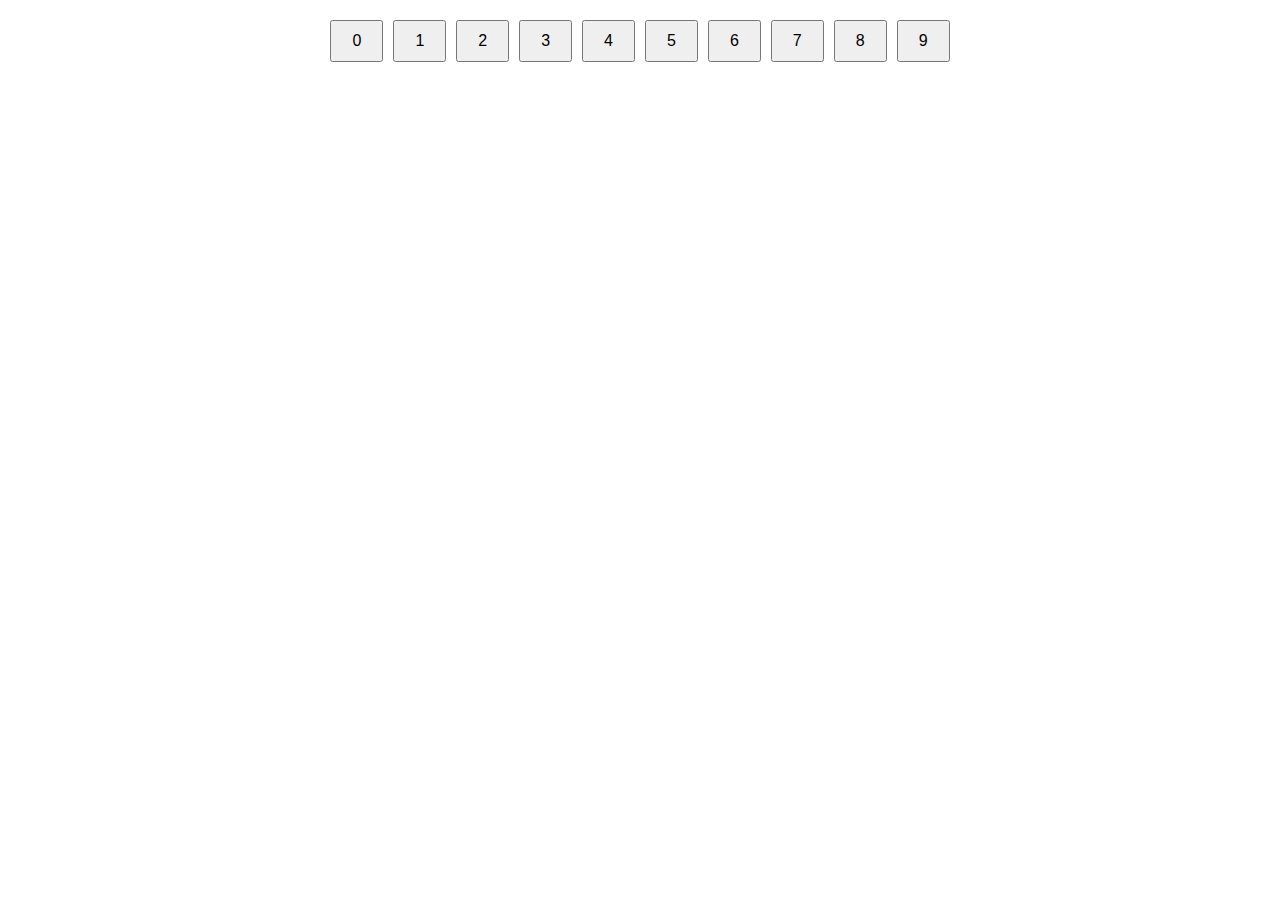
<file: rolling_the_numbers/index.html>
<!DOCTYPE html>
<html lang="en">
<head>
    <meta charset="UTF-8">
    <meta name="viewport" content="width=device-width, initial-scale=1.0">
    <title>Number Roller</title>
    <style>
        body {
            font-family: Arial, sans-serif;
            display: flex;
            flex-direction: column;
            align-items: center;
            justify-content: flex-start;
            height: 100vh;
            margin: 0;
            overflow: hidden;
        }
        .buttons-container {
            display: flex;
            justify-content: center;
            margin-top: 20px;
        }
        .number-button {
            padding: 10px 20px;
            font-size: 1em;
            margin: 0 5px;
            cursor: pointer;
        }
        .falling-number {
            position: absolute;
            font-size: 2em;
            animation: fall 2s linear;
        }
        @keyframes fall {
            0% { top: -50px; }
            100% { top: calc(100vh - 50px); }
        }
    </style>
</head>
<body>
    <div class="buttons-container">
        <button class="number-button" onclick="fallNumber(0)">0</button>
        <button class="number-button" onclick="fallNumber(1)">1</button>
        <button class="number-button" onclick="fallNumber(2)">2</button>
        <button class="number-button" onclick="fallNumber(3)">3</button>
        <button class="number-button" onclick="fallNumber(4)">4</button>
        <button class="number-button" onclick="fallNumber(5)">5</button>
        <button class="number-button" onclick="fallNumber(6)">6</button>
        <button class="number-button" onclick="fallNumber(7)">7</button>
        <button class="number-button" onclick="fallNumber(8)">8</button>
        <button class="number-button" onclick="fallNumber(9)">9</button>
    </div>

    <script>
        function fallNumber(number) {
            const numberElement = document.createElement('div');
            numberElement.classList.add('falling-number');
            numberElement.innerText = number;
            numberElement.style.left = Math.random() * window.innerWidth + 'px';
            document.body.appendChild(numberElement);

            numberElement.addEventListener('animationend', () => {
                numberElement.remove();
            });
        }
    </script>
</body>
</html>
</file>
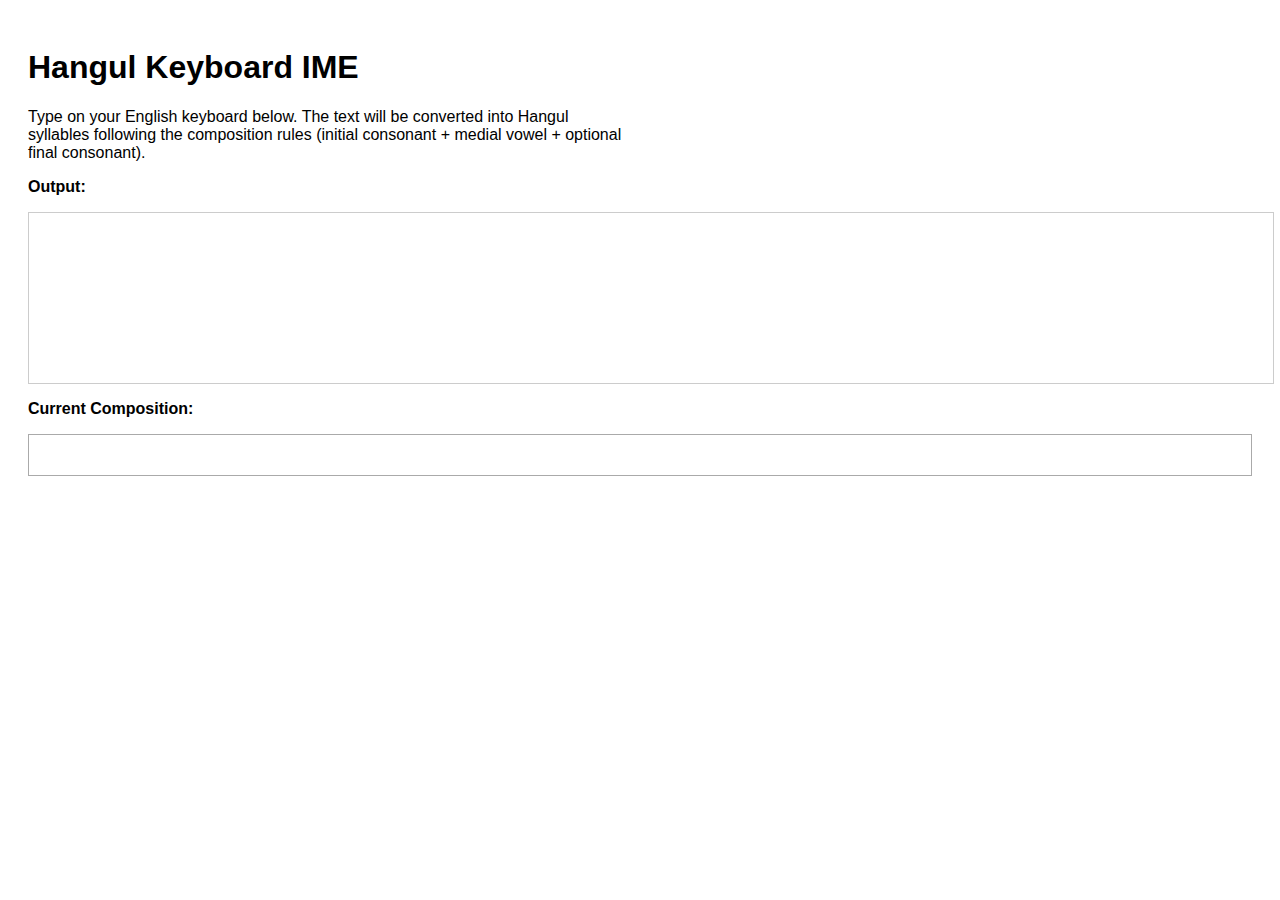
<file: hangul_keyboard.html>
<!DOCTYPE html>
<html lang="en">
<head>
  <meta charset="UTF-8">
  <title>Hangul Keyboard IME</title>
  <style>
    body { font-family: sans-serif; padding: 20px; }
    #output { border: 1px solid #ccc; padding: 10px; width: 100%; min-height: 150px; }
    #composing { font-size: 1.5em; margin-top: 10px; padding: 5px; border: 1px solid #aaa; min-height: 30px; }
    p { max-width: 600px; }
  </style>
</head>
<body>
  <h1>Hangul Keyboard IME</h1>
  <p>Type on your English keyboard below. The text will be converted into Hangul syllables following the composition rules (initial consonant + medial vowel + optional final consonant).</p>
  <p><strong>Output:</strong></p>
  <div id="output"></div>
  <p><strong>Current Composition:</strong></p>
  <div id="composing"></div>

  <script>
    /***** Data Structures for Hangul Composition *****/
    const initials = ['ㄱ','ㄲ','ㄴ','ㄷ','ㄸ','ㄹ','ㅁ','ㅂ','ㅃ','ㅅ','ㅆ','ㅇ','ㅈ','ㅉ','ㅊ','ㅋ','ㅌ','ㅍ','ㅎ'];
    const medials  = ['ㅏ','ㅐ','ㅑ','ㅒ','ㅓ','ㅔ','ㅕ','ㅖ','ㅗ','ㅘ','ㅙ','ㅚ','ㅛ','ㅜ','ㅝ','ㅞ','ㅟ','ㅠ','ㅡ','ㅢ','ㅣ'];
    const finals   = ['','ㄱ','ㄲ','ㄳ','ㄴ','ㄵ','ㄶ','ㄷ','ㄹ','ㄺ','ㄻ','ㄼ','ㄽ','ㄾ','ㄿ','ㅀ','ㅁ','ㅂ','ㅄ','ㅅ','ㅆ','ㅇ','ㅈ','ㅊ','ㅋ','ㅌ','ㅍ','ㅎ'];

    // Map from English-key (Dubeolsik layout) to Hangul jamo.
    const keyMap = {
      // Consonants
      'r': { type: 'consonant', jamo: 'ㄱ' },
      'R': { type: 'consonant', jamo: 'ㄲ' },
      's': { type: 'consonant', jamo: 'ㄴ' },
      'e': { type: 'consonant', jamo: 'ㄷ' },
      'E': { type: 'consonant', jamo: 'ㄸ' },
      'f': { type: 'consonant', jamo: 'ㄹ' },
      'a': { type: 'consonant', jamo: 'ㅁ' },
      'q': { type: 'consonant', jamo: 'ㅂ' },
      'Q': { type: 'consonant', jamo: 'ㅃ' },
      't': { type: 'consonant', jamo: 'ㅅ' },
      'T': { type: 'consonant', jamo: 'ㅆ' },
      'd': { type: 'consonant', jamo: 'ㅇ' },
      'w': { type: 'consonant', jamo: 'ㅈ' },
      'W': { type: 'consonant', jamo: 'ㅉ' },
      'c': { type: 'consonant', jamo: 'ㅊ' },
      'z': { type: 'consonant', jamo: 'ㅋ' },
      'x': { type: 'consonant', jamo: 'ㅌ' },
      'v': { type: 'consonant', jamo: 'ㅍ' },
      'g': { type: 'consonant', jamo: 'ㅎ' },
      // Vowels
      'k': { type: 'vowel', jamo: 'ㅏ' },
      'o': { type: 'vowel', jamo: 'ㅐ' },
      'i': { type: 'vowel', jamo: 'ㅑ' },
      // (Skipping shift variant for ㅒ)
      'j': { type: 'vowel', jamo: 'ㅓ' },
      'p': { type: 'vowel', jamo: 'ㅔ' },
      'u': { type: 'vowel', jamo: 'ㅕ' },
      'P': { type: 'vowel', jamo: 'ㅖ' },
      'h': { type: 'vowel', jamo: 'ㅗ' },
      'y': { type: 'vowel', jamo: 'ㅛ' },
      'n': { type: 'vowel', jamo: 'ㅜ' },
      'b': { type: 'vowel', jamo: 'ㅠ' },
      'm': { type: 'vowel', jamo: 'ㅡ' },
      'l': { type: 'vowel', jamo: 'ㅣ' }
    };

    // Compound vowels: if a vowel is already present, check if the new vowel can combine.
    const compoundVowels = {
      'ㅗ': { 'ㅏ': 'ㅘ', 'ㅐ': 'ㅙ', 'ㅣ': 'ㅚ' },
      'ㅜ': { 'ㅓ': 'ㅝ', 'ㅔ': 'ㅞ', 'ㅣ': 'ㅟ' },
      'ㅡ': { 'ㅣ': 'ㅢ' }
    };

    // Compound final consonants (for when adding a second consonant after a final)
    const compoundFinals = {
      'ㄱ': { 'ㅅ': 'ㄳ' },
      'ㄴ': { 'ㅈ': 'ㄵ', 'ㅎ': 'ㄶ' },
      'ㄹ': { 'ㄱ': 'ㄺ', 'ㅁ': 'ㄻ', 'ㅂ': 'ㄼ', 'ㅅ': 'ㄽ', 'ㅌ': 'ㄾ', 'ㅍ': 'ㄿ', 'ㅎ': 'ㅀ' },
      'ㅂ': { 'ㅅ': 'ㅄ' }
    };

    // For backspace handling when a compound final is present:
    const decomposeFinal = {
      'ㄳ': ['ㄱ', 'ㅅ'],
      'ㄵ': ['ㄴ', 'ㅈ'],
      'ㄶ': ['ㄴ', 'ㅎ'],
      'ㄺ': ['ㄹ', 'ㄱ'],
      'ㄻ': ['ㄹ', 'ㅁ'],
      'ㄼ': ['ㄹ', 'ㅂ'],
      'ㄽ': ['ㄹ', 'ㅅ'],
      'ㄾ': ['ㄹ', 'ㅌ'],
      'ㄿ': ['ㄹ', 'ㅍ'],
      'ㅀ': ['ㄹ', 'ㅎ'],
      'ㅄ': ['ㅂ', 'ㅅ']
    };

    /***** State Variables *****/
    let currentSyllable = { initial: "", medial: "", final: "" };
    let composedText = "";

    // Display elements
    const outputDiv = document.getElementById("output");
    const composingDiv = document.getElementById("composing");

    function updateDisplay() {
      outputDiv.textContent = composedText;
      composingDiv.textContent = composeSyllable(currentSyllable);
    }

    // Compose a Hangul syllable using the Unicode composition formula.
    function composeSyllable(syllable) {
      if (syllable.initial && syllable.medial) {
        let initIndex = initials.indexOf(syllable.initial);
        let medIndex = medials.indexOf(syllable.medial);
        let finIndex = finals.indexOf(syllable.final);
        if (initIndex === -1 || medIndex === -1 || finIndex === -1) {
          return syllable.initial + syllable.medial + syllable.final;
        }
        return String.fromCharCode(0xAC00 + (initIndex * 588) + (medIndex * 28) + finIndex);
      } else {
        return syllable.initial + syllable.medial + syllable.final;
      }
    }

    // Commit the current syllable and reset.
    function commitSyllable() {
      composedText += composeSyllable(currentSyllable);
      currentSyllable = { initial: "", medial: "", final: "" };
    }

    /***** Key Event Handling *****/
    document.addEventListener("keydown", function(e) {
      // --- Ignore Pure Modifier Keys ---
      if (["Shift", "Control", "Alt", "Meta"].includes(e.key)) {
        return; // Do nothing if the pressed key is just a modifier.
      }

      // --- Backspace Handling ---
      if (e.key === "Backspace") {
        e.preventDefault();
        if (currentSyllable.final) {
          if (currentSyllable.final.length === 2 && decomposeFinal[currentSyllable.final]) {
            currentSyllable.final = decomposeFinal[currentSyllable.final][0];
          } else {
            currentSyllable.final = "";
          }
        } else if (currentSyllable.medial) {
          currentSyllable.medial = "";
        } else if (currentSyllable.initial) {
          currentSyllable.initial = "";
        } else {
          composedText = composedText.slice(0, -1);
        }
        updateDisplay();
        return;
      }

      // --- Space Handling ---
      if (e.key === " ") {
        e.preventDefault();
        commitSyllable();
        composedText += " ";
        updateDisplay();
        return;
      }

      // Look up the mapping for the pressed key.
      let mapping = keyMap[e.key];
      if (!mapping) {
        // If key not mapped, commit current syllable and output the key as-is.
        commitSyllable();
        composedText += e.key;
        updateDisplay();
        return;
      }
      e.preventDefault();

      /***** Process Consonant and Vowel Input *****/
      if (mapping.type === "consonant") {
        if (!currentSyllable.initial) {
          currentSyllable.initial = mapping.jamo;
        }
        else if (currentSyllable.initial && !currentSyllable.medial) {
          currentSyllable.initial = mapping.jamo;
        }
        else if (currentSyllable.initial && currentSyllable.medial) {
          if (!currentSyllable.final) {
            currentSyllable.final = mapping.jamo;
          } else {
            let currFinal = currentSyllable.final;
            if (compoundFinals[currFinal] && compoundFinals[currFinal][mapping.jamo]) {
              currentSyllable.final = compoundFinals[currFinal][mapping.jamo];
            } else {
              commitSyllable();
              currentSyllable.initial = mapping.jamo;
            }
          }
        }
      }
      else if (mapping.type === "vowel") {
        if (!currentSyllable.initial) {
          currentSyllable.initial = "ㅇ";
          currentSyllable.medial = mapping.jamo;
        }
        else if (currentSyllable.initial && !currentSyllable.medial) {
          currentSyllable.medial = mapping.jamo;
        }
        else if (currentSyllable.initial && currentSyllable.medial && !currentSyllable.final) {
          let currMedial = currentSyllable.medial;
          if (compoundVowels[currMedial] && compoundVowels[currMedial][mapping.jamo]) {
            currentSyllable.medial = compoundVowels[currMedial][mapping.jamo];
          } else {
            commitSyllable();
            currentSyllable.initial = "ㅇ";
            currentSyllable.medial = mapping.jamo;
          }
        }
        else if (currentSyllable.initial && currentSyllable.medial && currentSyllable.final) {
          let movedConsonant = currentSyllable.final;
          if (movedConsonant.length === 2 && decomposeFinal[movedConsonant]) {
            let decomposed = decomposeFinal[movedConsonant];
            currentSyllable.final = decomposed[0];
            commitSyllable();
            currentSyllable.initial = decomposed[1];
            currentSyllable.medial = mapping.jamo;
          } else {
            currentSyllable.final = "";
            commitSyllable();
            currentSyllable.initial = movedConsonant;
            currentSyllable.medial = mapping.jamo;
          }
        }
      }
      updateDisplay();
    });
  </script>
</body>
</html>
</file>
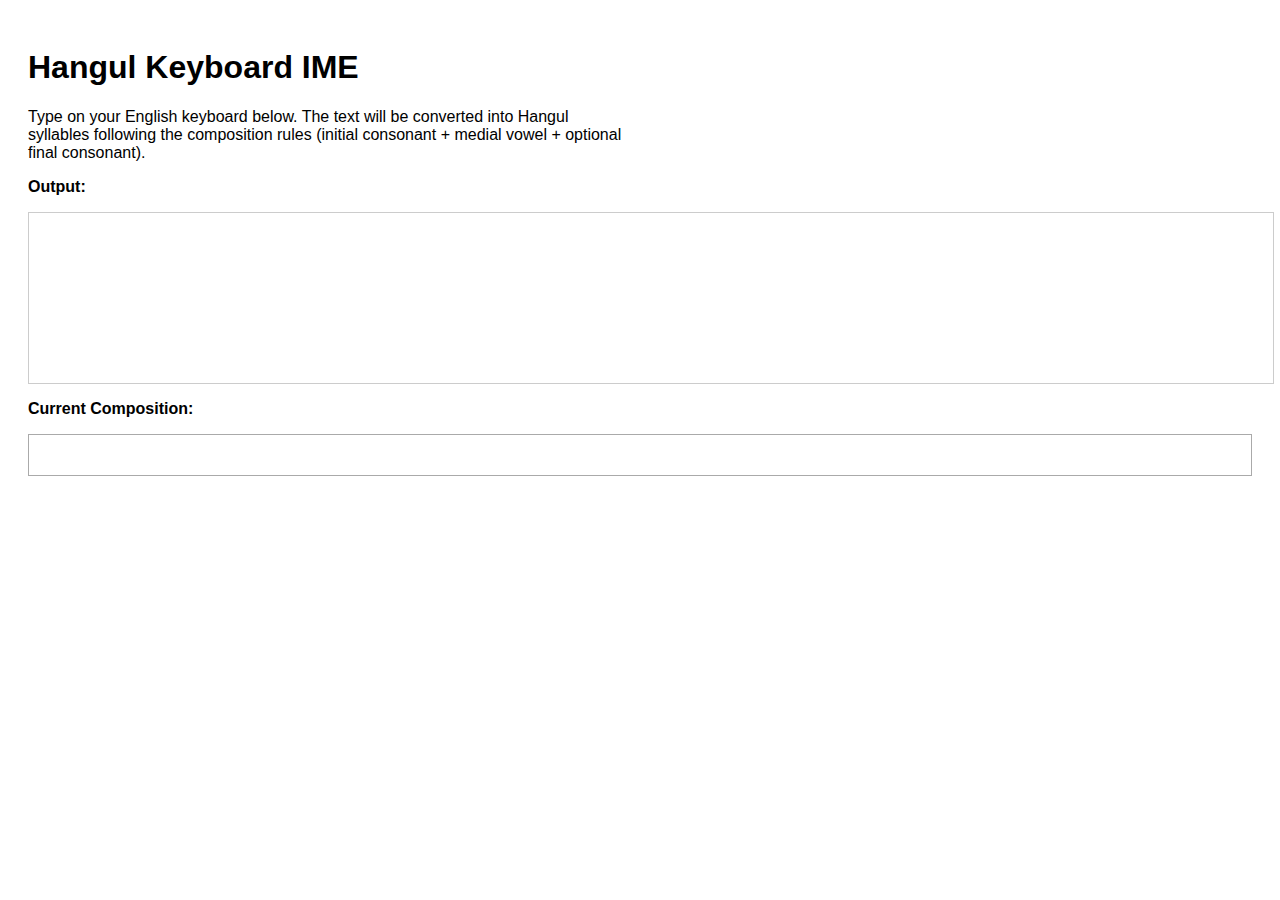
<file: korean_keyboard.html>
<!DOCTYPE html>
<html lang="en">
<head>
  <meta charset="UTF-8">
  <title>Hangul Keyboard IME</title>
  <style>
    body { font-family: sans-serif; padding: 20px; }
    #output { border: 1px solid #ccc; padding: 10px; width: 100%; min-height: 150px; }
    #composing { font-size: 1.5em; margin-top: 10px; padding: 5px; border: 1px solid #aaa; min-height: 30px; }
    p { max-width: 600px; }
  </style>
</head>
<body>
  <h1>Hangul Keyboard IME</h1>
  <p>Type on your English keyboard below. The text will be converted into Hangul syllables following the composition rules (initial consonant + medial vowel + optional final consonant).</p>
  <p><strong>Output:</strong></p>
  <div id="output"></div>
  <p><strong>Current Composition:</strong></p>
  <div id="composing"></div>

  <script>
    /***** Data Structures for Hangul Composition *****/
    // The lists of jamo (ordered as used for Unicode Hangul Syllable Composition)
    const initials = ['ㄱ','ㄲ','ㄴ','ㄷ','ㄸ','ㄹ','ㅁ','ㅂ','ㅃ','ㅅ','ㅆ','ㅇ','ㅈ','ㅉ','ㅊ','ㅋ','ㅌ','ㅍ','ㅎ'];
    const medials  = ['ㅏ','ㅐ','ㅑ','ㅒ','ㅓ','ㅔ','ㅕ','ㅖ','ㅗ','ㅘ','ㅙ','ㅚ','ㅛ','ㅜ','ㅝ','ㅞ','ㅟ','ㅠ','ㅡ','ㅢ','ㅣ'];
    const finals   = ['','ㄱ','ㄲ','ㄳ','ㄴ','ㄵ','ㄶ','ㄷ','ㄹ','ㄺ','ㄻ','ㄼ','ㄽ','ㄾ','ㄿ','ㅀ','ㅁ','ㅂ','ㅄ','ㅅ','ㅆ','ㅇ','ㅈ','ㅊ','ㅋ','ㅌ','ㅍ','ㅎ'];

    // Map from English-key (Dubeolsik) to Hangul jamo.
    const keyMap = {
      // Consonants
      'r': { type: 'consonant', jamo: 'ㄱ' },
      'R': { type: 'consonant', jamo: 'ㄲ' },
      's': { type: 'consonant', jamo: 'ㄴ' },
      'e': { type: 'consonant', jamo: 'ㄷ' },
      'E': { type: 'consonant', jamo: 'ㄸ' },
      'f': { type: 'consonant', jamo: 'ㄹ' },
      'a': { type: 'consonant', jamo: 'ㅁ' },
      'q': { type: 'consonant', jamo: 'ㅂ' },
      'Q': { type: 'consonant', jamo: 'ㅃ' },
      't': { type: 'consonant', jamo: 'ㅅ' },
      'T': { type: 'consonant', jamo: 'ㅆ' },
      'd': { type: 'consonant', jamo: 'ㅇ' },
      'w': { type: 'consonant', jamo: 'ㅈ' },
      'W': { type: 'consonant', jamo: 'ㅉ' },
      'c': { type: 'consonant', jamo: 'ㅊ' },
      'z': { type: 'consonant', jamo: 'ㅋ' },
      'x': { type: 'consonant', jamo: 'ㅌ' },
      'v': { type: 'consonant', jamo: 'ㅍ' },
      'g': { type: 'consonant', jamo: 'ㅎ' },
      // Vowels
      'k': { type: 'vowel', jamo: 'ㅏ' },
      'o': { type: 'vowel', jamo: 'ㅐ' },
      'i': { type: 'vowel', jamo: 'ㅑ' },
      // (Skipping shift variant for ㅒ)
      'j': { type: 'vowel', jamo: 'ㅓ' },
      'p': { type: 'vowel', jamo: 'ㅔ' },
      'u': { type: 'vowel', jamo: 'ㅕ' },
      'P': { type: 'vowel', jamo: 'ㅖ' },
      'h': { type: 'vowel', jamo: 'ㅗ' },
      'y': { type: 'vowel', jamo: 'ㅛ' },
      'n': { type: 'vowel', jamo: 'ㅜ' },
      'b': { type: 'vowel', jamo: 'ㅠ' },
      'm': { type: 'vowel', jamo: 'ㅡ' },
      'l': { type: 'vowel', jamo: 'ㅣ' }
    };

    // Compound vowels: if a vowel is already present, check if the new vowel can combine.
    const compoundVowels = {
      'ㅗ': { 'ㅏ': 'ㅘ', 'ㅐ': 'ㅙ', 'ㅣ': 'ㅚ' },
      'ㅜ': { 'ㅓ': 'ㅝ', 'ㅔ': 'ㅞ', 'ㅣ': 'ㅟ' },
      'ㅡ': { 'ㅣ': 'ㅢ' }
    };

    // Compound final consonants (for when adding a second consonant after a final)
    const compoundFinals = {
      'ㄱ': { 'ㅅ': 'ㄳ' },
      'ㄴ': { 'ㅈ': 'ㄵ', 'ㅎ': 'ㄶ' },
      'ㄹ': { 'ㄱ': 'ㄺ', 'ㅁ': 'ㄻ', 'ㅂ': 'ㄼ', 'ㅅ': 'ㄽ', 'ㅌ': 'ㄾ', 'ㅍ': 'ㄿ', 'ㅎ': 'ㅀ' },
      'ㅂ': { 'ㅅ': 'ㅄ' }
    };

    // For backspace handling when a compound final is present:
    const decomposeFinal = {
      'ㄳ': ['ㄱ', 'ㅅ'],
      'ㄵ': ['ㄴ', 'ㅈ'],
      'ㄶ': ['ㄴ', 'ㅎ'],
      'ㄺ': ['ㄹ', 'ㄱ'],
      'ㄻ': ['ㄹ', 'ㅁ'],
      'ㄼ': ['ㄹ', 'ㅂ'],
      'ㄽ': ['ㄹ', 'ㅅ'],
      'ㄾ': ['ㄹ', 'ㅌ'],
      'ㄿ': ['ㄹ', 'ㅍ'],
      'ㅀ': ['ㄹ', 'ㅎ'],
      'ㅄ': ['ㅂ', 'ㅅ']
    };

    /***** State Variables *****/
    // currentSyllable holds the parts that are being composed.
    let currentSyllable = { initial: "", medial: "", final: "" };
    // composedText holds committed syllables (or other characters).
    let composedText = "";

    // Display elements
    const outputDiv = document.getElementById("output");
    const composingDiv = document.getElementById("composing");

    // Update the on-screen display
    function updateDisplay() {
      outputDiv.textContent = composedText;
      composingDiv.textContent = composeSyllable(currentSyllable);
    }

    // Given the current parts, compose a Hangul syllable using the Unicode formula.
    function composeSyllable(syllable) {
      if (syllable.initial && syllable.medial) {
        let initIndex = initials.indexOf(syllable.initial);
        let medIndex = medials.indexOf(syllable.medial);
        let finIndex = finals.indexOf(syllable.final);
        if (initIndex === -1 || medIndex === -1 || finIndex === -1) {
          // Fallback: if any part is not found, simply join the parts.
          return syllable.initial + syllable.medial + syllable.final;
        }
        return String.fromCharCode(0xAC00 + (initIndex * 588) + (medIndex * 28) + finIndex);
      } else {
        // If incomplete, simply show the collected jamo.
        return syllable.initial + syllable.medial + syllable.final;
      }
    }

    // Commit the current syllable (flush it to composedText) and reset.
    function commitSyllable() {
      composedText += composeSyllable(currentSyllable);
      currentSyllable = { initial: "", medial: "", final: "" };
    }

    /***** Key Event Handling *****/
    document.addEventListener("keydown", function(e) {
      // --- Backspace Handling ---
      if (e.key === "Backspace") {
        e.preventDefault();
        if (currentSyllable.final) {
          // If the final is compound, remove its last component if possible.
          if (currentSyllable.final.length === 2 && decomposeFinal[currentSyllable.final]) {
            currentSyllable.final = decomposeFinal[currentSyllable.final][0];
          } else {
            currentSyllable.final = "";
          }
        } else if (currentSyllable.medial) {
          currentSyllable.medial = "";
        } else if (currentSyllable.initial) {
          currentSyllable.initial = "";
        } else {
          // If nothing is being composed, remove the last committed character.
          composedText = composedText.slice(0, -1);
        }
        updateDisplay();
        return;
      }

      // --- Space Handling ---
      if (e.key === " ") {
        e.preventDefault();
        commitSyllable();
        composedText += " ";
        updateDisplay();
        return;
      }

      // Look up the mapping for the pressed key.
      let mapping = keyMap[e.key];
      if (!mapping) {
        // For keys without a mapping, commit the current syllable and append the key as-is.
        commitSyllable();
        composedText += e.key;
        updateDisplay();
        return;
      }
      e.preventDefault();

      /***** Process Consonant and Vowel Input *****/
      if (mapping.type === "consonant") {
        // Case 1: No current initial—start a new syllable.
        if (!currentSyllable.initial) {
          currentSyllable.initial = mapping.jamo;
        }
        // Case 2: An initial exists but no medial yet.
        else if (currentSyllable.initial && !currentSyllable.medial) {
          // (Optionally one could allow double-initials; here we simply replace.)
          currentSyllable.initial = mapping.jamo;
        }
        // Case 3: Already have an initial and a medial.
        else if (currentSyllable.initial && currentSyllable.medial) {
          if (!currentSyllable.final) {
            currentSyllable.final = mapping.jamo;
          } else {
            // Try to combine to form a compound final consonant.
            let currFinal = currentSyllable.final;
            if (compoundFinals[currFinal] && compoundFinals[currFinal][mapping.jamo]) {
              currentSyllable.final = compoundFinals[currFinal][mapping.jamo];
            } else {
              // If not combinable, commit the current syllable and start a new one.
              commitSyllable();
              currentSyllable.initial = mapping.jamo;
            }
          }
        }
      }
      else if (mapping.type === "vowel") {
        // Vowel input when no initial: assume the silent ㅇ.
        if (!currentSyllable.initial) {
          currentSyllable.initial = "ㅇ";
          currentSyllable.medial = mapping.jamo;
        }
        // If initial exists but no medial yet, set the vowel.
        else if (currentSyllable.initial && !currentSyllable.medial) {
          currentSyllable.medial = mapping.jamo;
        }
        // If initial and medial exist and no final, try to form a compound vowel.
        else if (currentSyllable.initial && currentSyllable.medial && !currentSyllable.final) {
          let currMedial = currentSyllable.medial;
          if (compoundVowels[currMedial] && compoundVowels[currMedial][mapping.jamo]) {
            currentSyllable.medial = compoundVowels[currMedial][mapping.jamo];
          } else {
            // Otherwise, commit the syllable and start a new one (with silent ㅇ as initial).
            commitSyllable();
            currentSyllable.initial = "ㅇ";
            currentSyllable.medial = mapping.jamo;
          }
        }
        // If there is a final consonant already, we need to “reallocate” it.
        else if (currentSyllable.initial && currentSyllable.medial && currentSyllable.final) {
          let movedConsonant = currentSyllable.final;
          // For compound finals, try to decompose so that the second part moves.
          if (movedConsonant.length === 2 && decomposeFinal[movedConsonant]) {
            let decomposed = decomposeFinal[movedConsonant];
            currentSyllable.final = decomposed[0];
            commitSyllable();
            currentSyllable.initial = decomposed[1];
            currentSyllable.medial = mapping.jamo;
          } else {
            // For a single final consonant, move it to be the new syllable’s initial.
            currentSyllable.final = "";
            commitSyllable();
            currentSyllable.initial = movedConsonant;
            currentSyllable.medial = mapping.jamo;
          }
        }
      }
      updateDisplay();
    });
  </script>
</body>
</html>
</file>
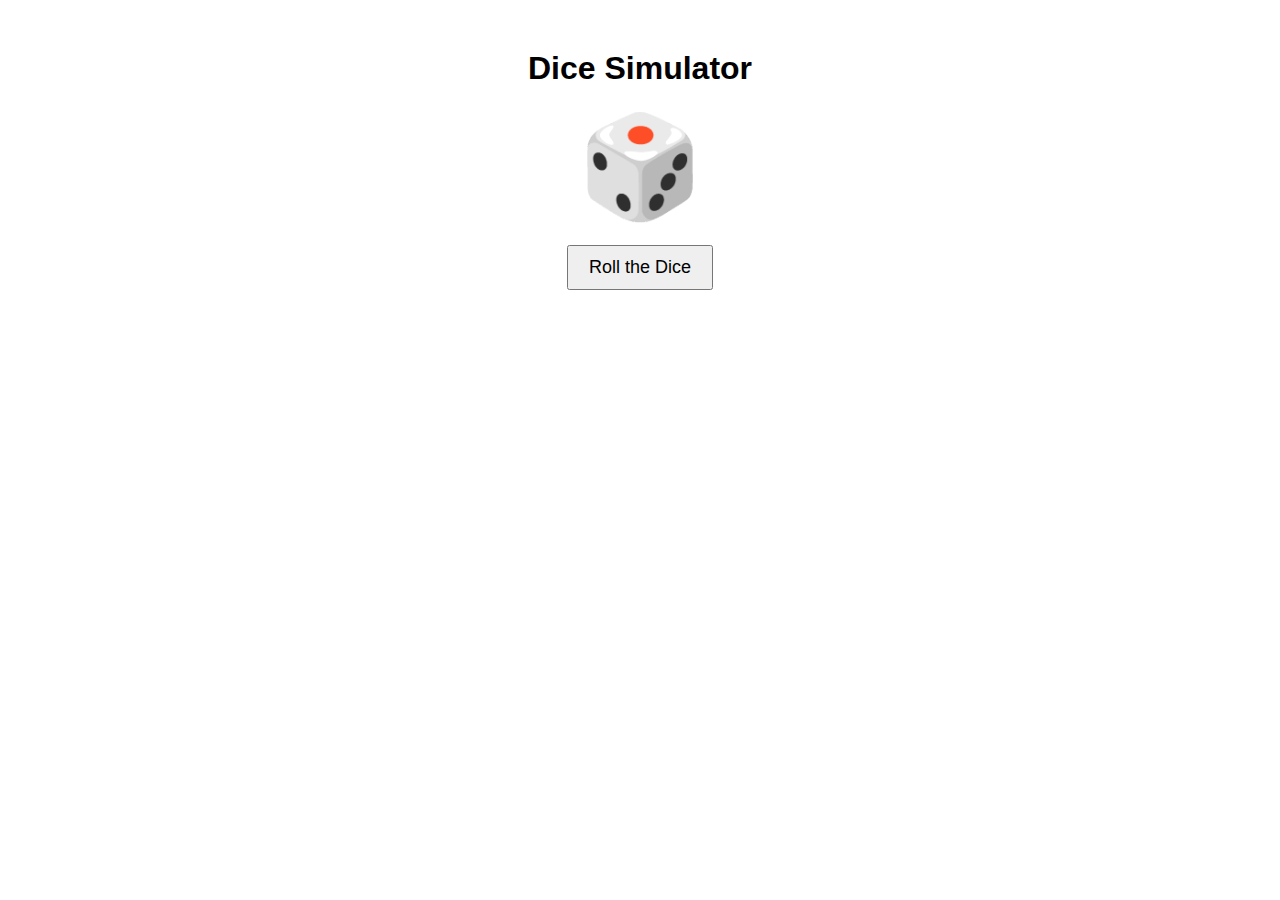
<file: random.html>
<!DOCTYPE html>
<html>
<head>
    <title>Dice Simulator</title>
    <style>
        body {
            font-family: Arial, sans-serif;
            text-align: center;
            margin-top: 50px;
        }
        #dice {
            font-size: 100px;
            margin: 20px;
        }
        #rollButton {
            padding: 10px 20px;
            font-size: 18px;
            cursor: pointer;
        }
    </style>
</head>
<body>
    <h1>Dice Simulator</h1>
    <div id="dice">🎲</div>
    <button id="rollButton">Roll the Dice</button>

    <script>
        const diceSymbols = ['⚀','⚁','⚂','⚃','⚄','⚅'];

        document.getElementById('rollButton').addEventListener('click', function() {
            const randomIndex = Math.floor(Math.random() * 6);
            document.getElementById('dice').innerText = diceSymbols[randomIndex];
        });
    </script>
</body>
</html>
</file>
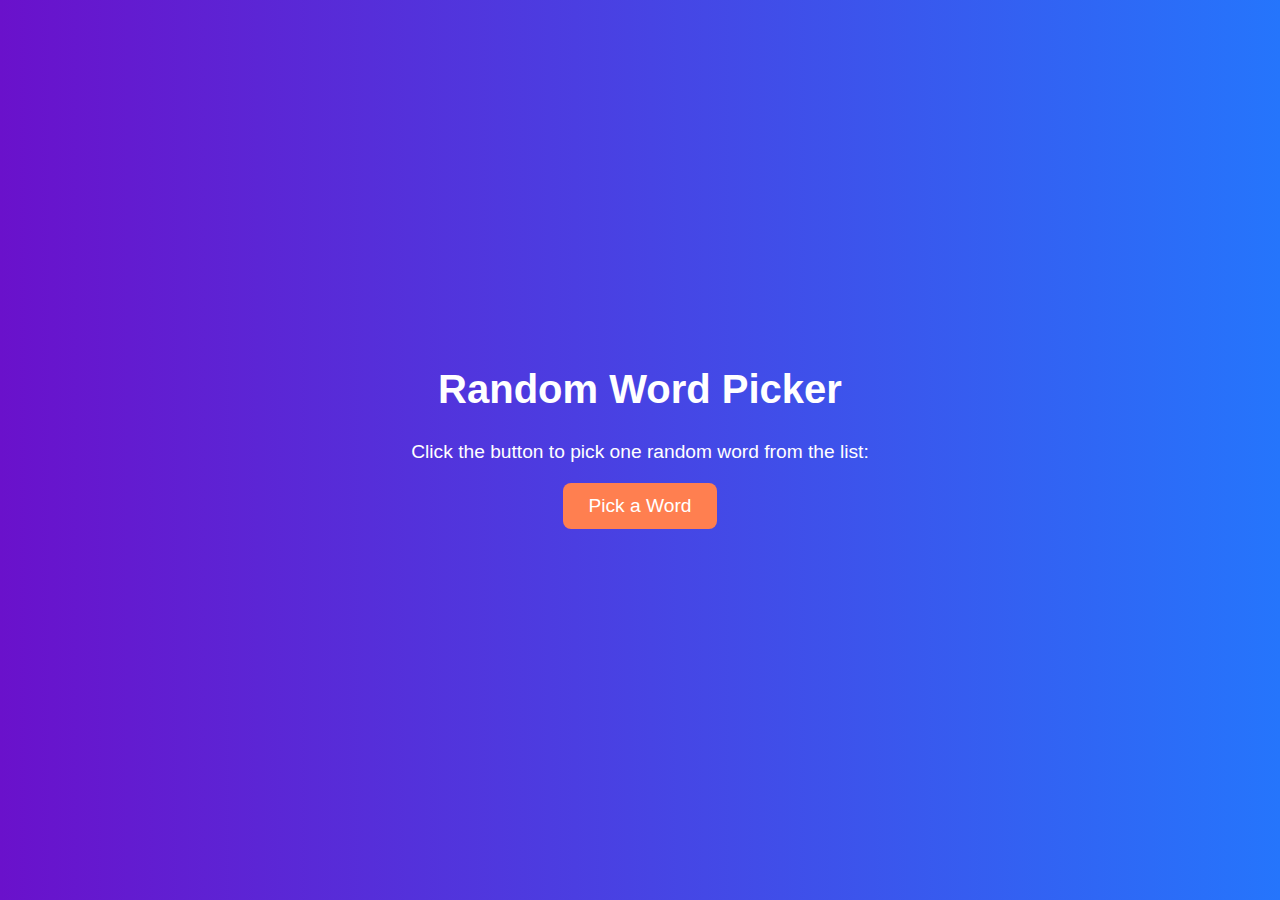
<file: random_pick.html>
<!DOCTYPE html>
<html lang="en">
<head>
    <meta charset="UTF-8">
    <meta name="viewport" content="width=device-width, initial-scale=1.0">
    <title>Random Word Picker</title>
    <style>
        body {
            font-family: Arial, sans-serif;
            text-align: center;
            margin: 0;
            padding: 0;
            background: linear-gradient(to right, #6a11cb, #2575fc);
            color: white;
            min-height: 100vh;
            display: flex;
            flex-direction: column;
            justify-content: center;
            align-items: center;
        }
        h1 {
            font-size: 2.5em;
            margin-bottom: 10px;
        }
        p {
            font-size: 1.2em;
            margin-bottom: 20px;
        }
        button {
            padding: 12px 25px;
            font-size: 1.2em;
            cursor: pointer;
            background: #ff7f50;
            color: white;
            border: none;
            border-radius: 8px;
            transition: transform 0.2s, background-color 0.3s;
        }
        button:hover {
            background: #ff5722;
            transform: scale(1.05);
        }
        #random-words {
            margin-top: 30px;
            font-size: 2em;
            color: #f5f5f5;
            text-shadow: 0px 2px 4px rgba(0, 0, 0, 0.3);
            animation: fadeIn 0.5s ease-in-out;
        }
        @keyframes fadeIn {
            from {
                opacity: 0;
                transform: translateY(10px);
            }
            to {
                opacity: 1;
                transform: translateY(0);
            }
        }
    </style>
</head>
<body>
    <h1>Random Word Picker</h1>
    <p>Click the button to pick one random word from the list:</p>
    <button onclick="pickRandomWords()">Pick a Word</button>
    <div id="random-words"></div>

    <script>
        const words = ['apple', 'banana', 'cherry', 'date', 'elderberry'];

        function pickRandomWords() {
            const shuffled = [...words].sort(() => 0.5 - Math.random());
            const randomWords = shuffled.slice(0, 1); // how much words I wanna
            const outputDiv = document.getElementById('random-words');
            outputDiv.innerText = `Random Word: ${randomWords.join(', ')}`;

            outputDiv.style.animation = 'none';
            setTimeout(() => {
                outputDiv.style.animation = '';
            }, 10);
        }
    </script>
</body>
</html>
</file>
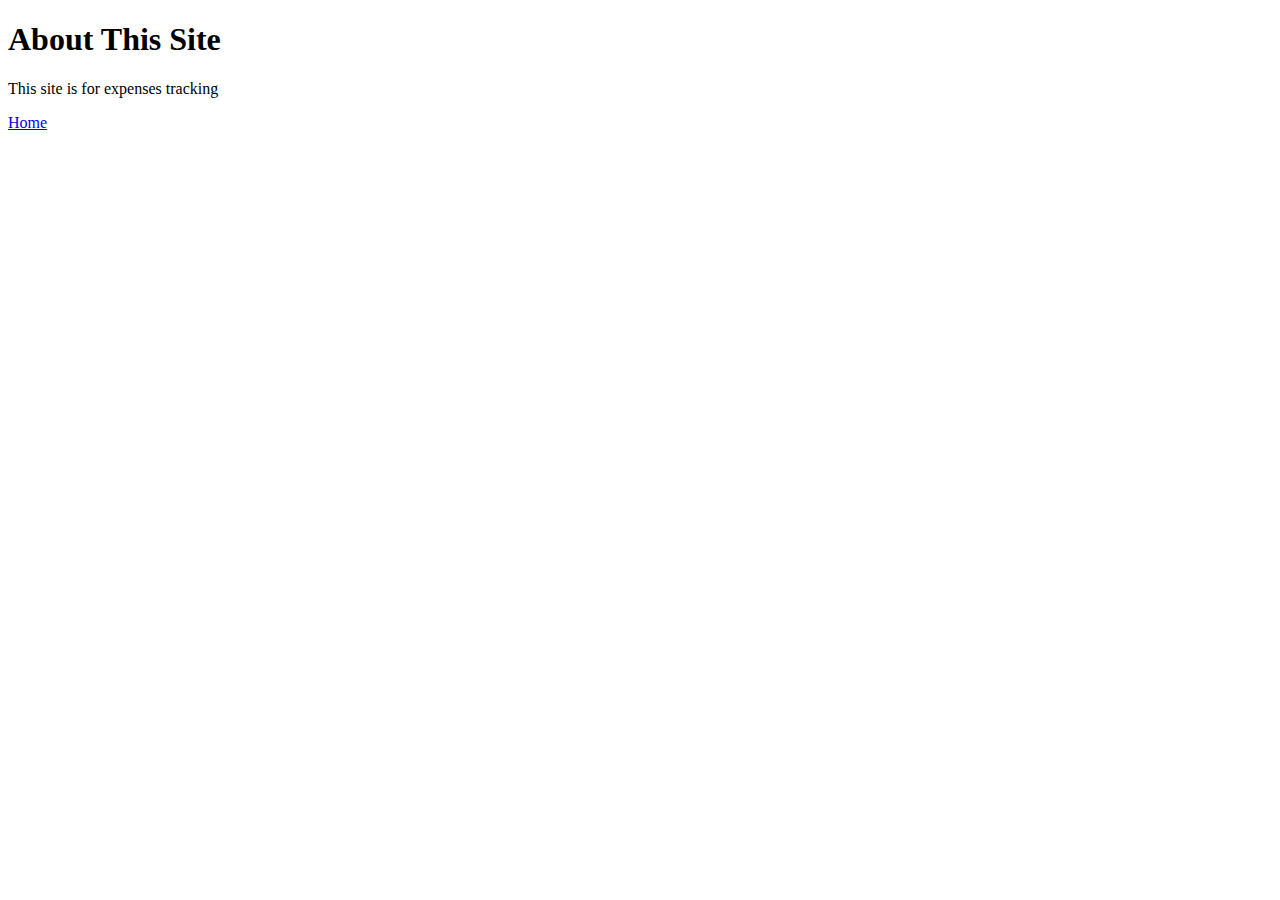
<file: expenses_web/template/about.html>
<!DOCTYPE html>
<html>
<head>
    <title>About Us</title>
</head>
<body>
    <h1>About This Site</h1>
    <p>This site is for expenses tracking</p>
    <a href="{{ url_for('index') }}">Home</a>
</body>
</html>
</file>
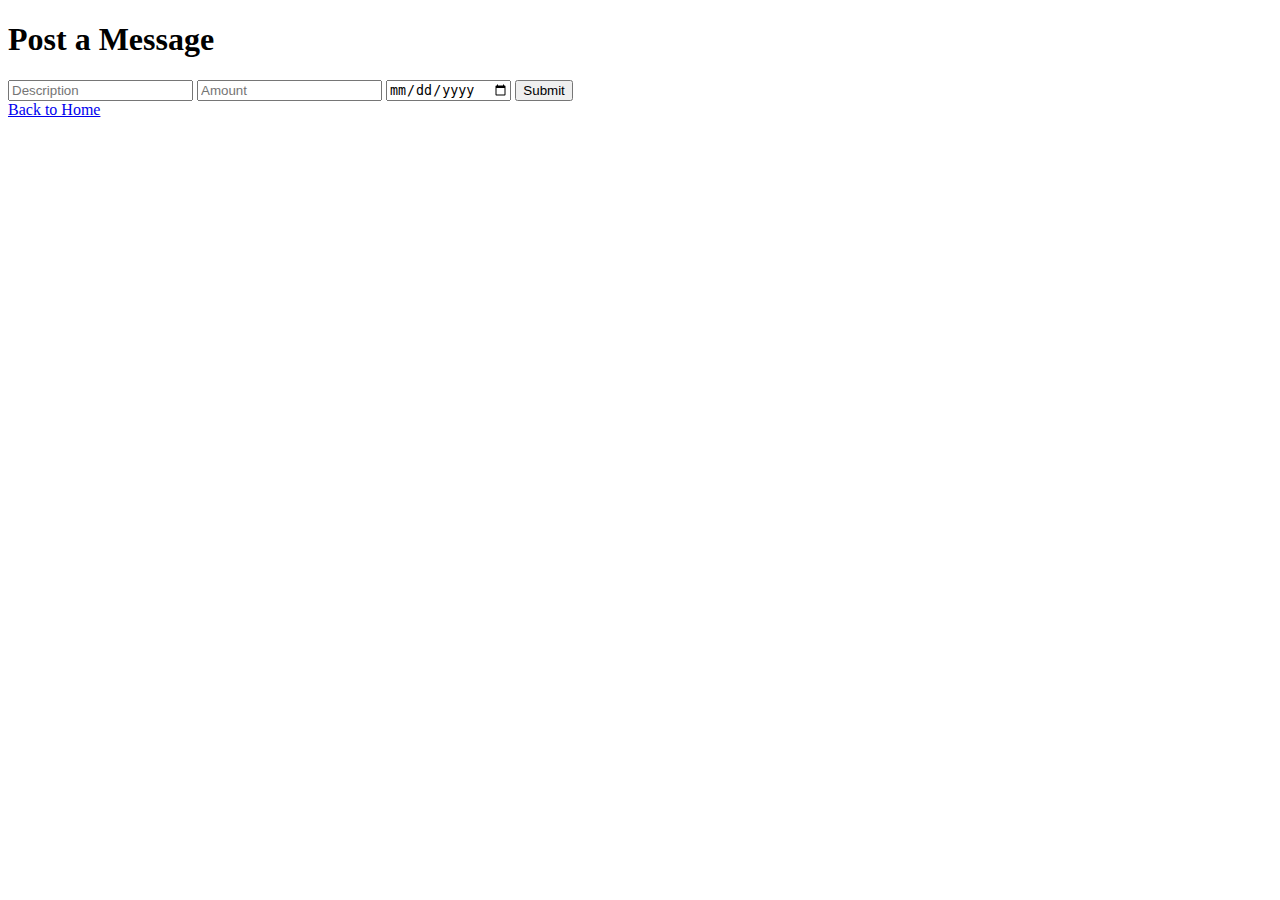
<file: expenses_web/template/post_message.html>
<!DOCTYPE html>
<html>
<head>
    <title>Post a Message</title>
</head>
<body>
    <h1>Post a Message</h1>
    <form method="post">
        <input type="text" name="description" placeholder="Description" required>
        <input type="number" step="0.01" name="amount" placeholder="Amount" required>
        <input type="date" name="date" required>
        <button type="submit">Submit</button>
    </form>
    <a href="{{ url_for('index') }}">Back to Home</a>
</body>
</html>
</file>
